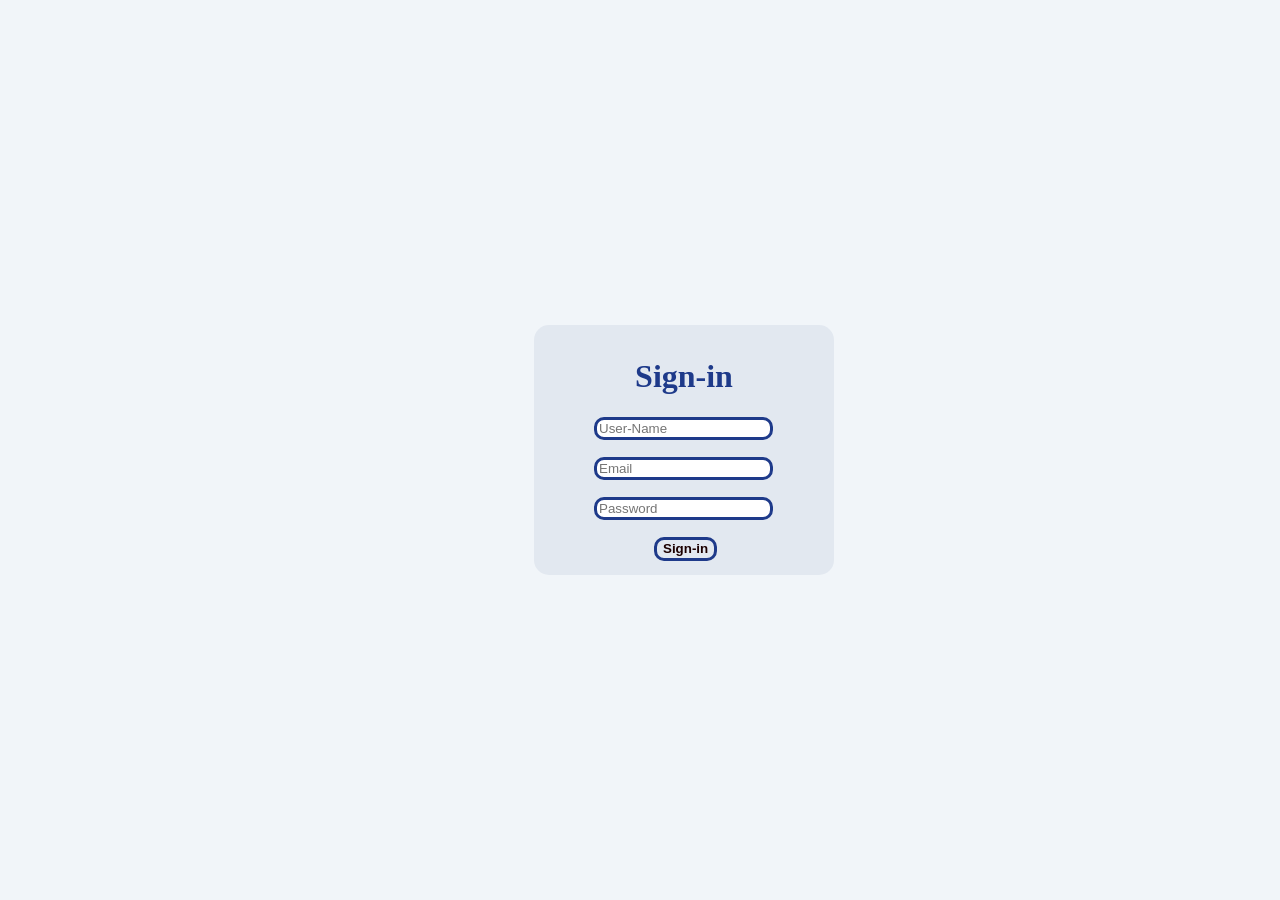
<file: index.html>
<!DOCTYPE html>
<html lang="en">

<head>
    <meta charset="UTF-8">
    <meta name="viewport" content="width=device-width, initial-scale=1.0">
    <title>Siging</title>
    <link rel="stylesheet" href="signin.css">
</head>

<body>
    <div class="container">
        <h1>Sign-in</h1>
        <form>
            <label for="name"></label>
            <input type="text" id="name" name="Name" placeholder="User-Name">
            <label for="email"></label>
            <input type="email" id="email" name="Email" placeholder="Email" required>
            <label for="password"></label>
            <input type="password" id="password" name="Password" placeholder="Password" required>
            <button type="submit">Sign-in</button>

        </form>
    </div>
</body>

</html>
</file>
<file: signin.css>
* {
    box-sizing: border-box;
}

body {
    background-color: #f1f5f9
}

h1 {
    text-align: center;
    padding-top: 12px;
    color: #1e3a8a;
}

.container {
    width: 300px;
    height: 250px;
    background-color: #e2e8f0;
    border-radius: 15px;
    position: fixed;
    left: 30%;
    top: 50%;
    transform: translate(50%, -50%);

}

form {
    margin-left: 20%;
}

input {
    display: flex;
    margin-bottom: 17px;
    border-radius: 10px;
    border: 3px solid #1e3a8a;
}


button {
    margin-left: 25%;
    padding-bottom: 2px;
    border-radius: 10px;
    border: 3px solid #1e3a8a;
    color: #1c0000;
    font-weight: bold;
    background-color: #e2e8f0;
}

@media (max-width:676px) {
    .container {
        left: -25%;
    }
}
</file>
